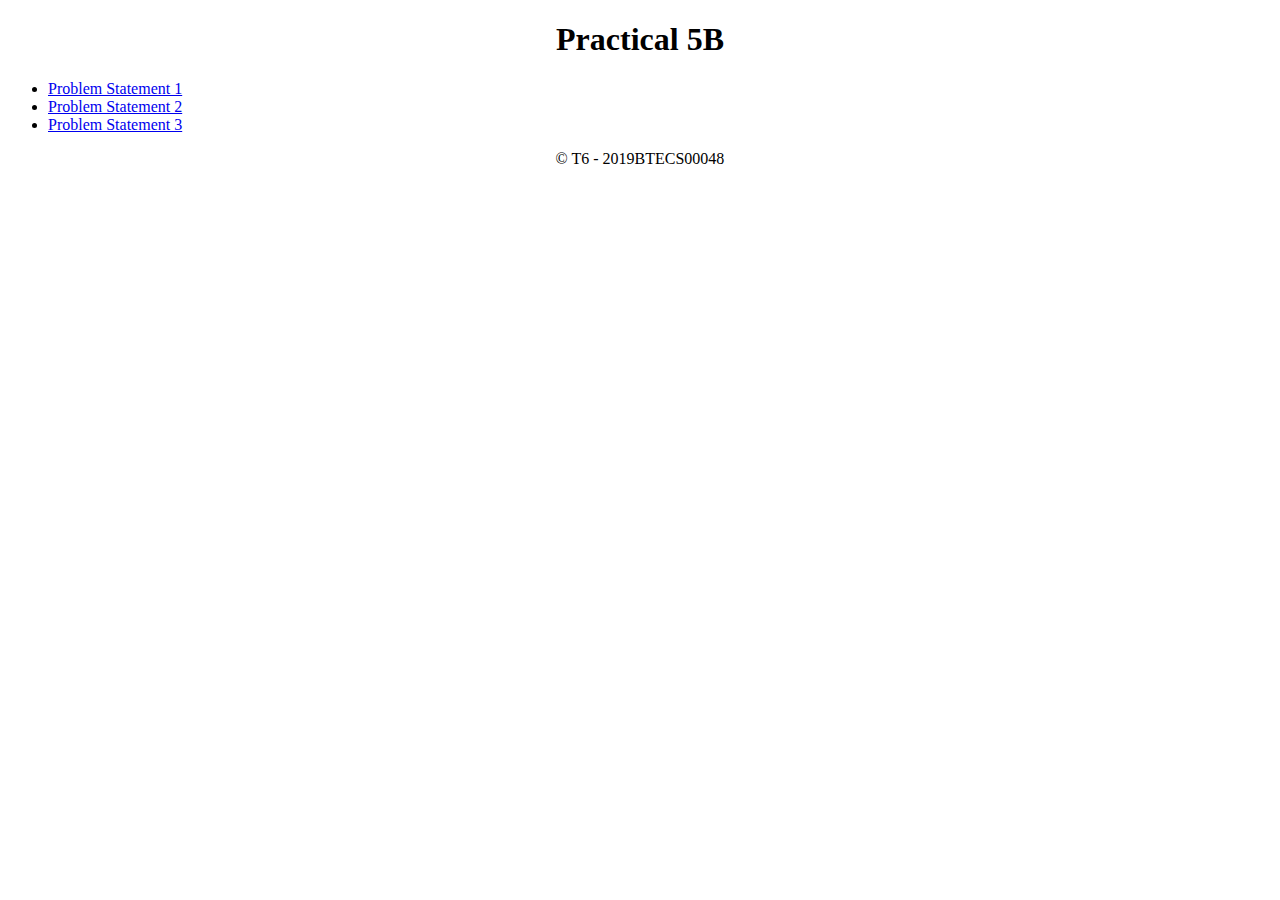
<file: index.html>
<!DOCTYPE html>
<html lang="en">
  <head>
    <meta charset="UTF-8" />
    <meta http-equiv="X-UA-Compatible" content="IE=edge" />
    <meta name="viewport" content="width=device-width, initial-scale=1.0" />
    <title>Practical 5B</title>
    <link rel="stylesheet" href="styles.css" />
  </head>
  <body>
    <header><h1>Practical 5B</h1></header>
    <ul>
      <li><a href="Q1.html">Problem Statement 1</a></li>
      <li><a href="Q2.html">Problem Statement 2</a></li>
      <li><a href="Q3.html">Problem Statement 3</a></li>
    </ul>
    <footer>&copy; T6 - 2019BTECS00048</footer>
  </body>
</html>
</file>
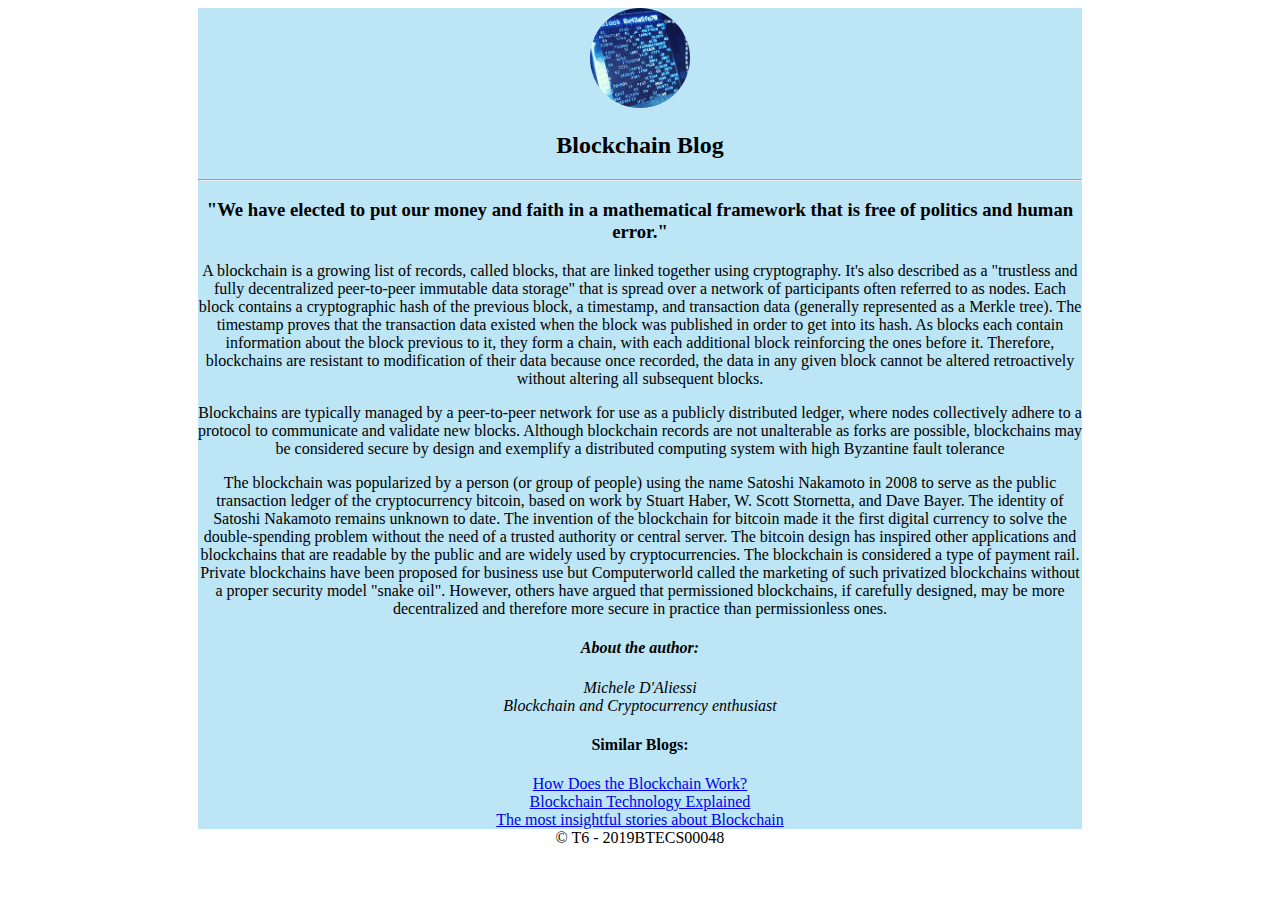
<file: Q1.html>
<!DOCTYPE html>
<html lang="en">
  <head>
    <meta charset="UTF-8" />
    <meta http-equiv="X-UA-Compatible" content="IE=edge" />
    <meta name="viewport" content="width=device-width, initial-scale=1.0" />
    <title>Problem Statement 1</title>
    <link rel="stylesheet" href="styles.css" />
  </head>
  <body>
    <article class="blog">
      <nav>
        <img src="images/blockchain.jpg" alt="Blockchain" class="thumbnail" />
        <h2>Blockchain Blog</h2>
      </nav>
      <hr />
      <section class="blogs">
        <h3 class="quote">
          "We have elected to put our money and faith in a mathematical
          framework that is free of politics and human error."
        </h3>

        <p>
          A blockchain is a growing list of records, called blocks, that are
          linked together using cryptography. It's also described as a
          "trustless and fully decentralized peer-to-peer immutable data
          storage" that is spread over a network of participants often referred
          to as nodes. Each block contains a cryptographic hash of the previous
          block, a timestamp, and transaction data (generally represented as a
          Merkle tree). The timestamp proves that the transaction data existed
          when the block was published in order to get into its hash. As blocks
          each contain information about the block previous to it, they form a
          chain, with each additional block reinforcing the ones before it.
          Therefore, blockchains are resistant to modification of their data
          because once recorded, the data in any given block cannot be altered
          retroactively without altering all subsequent blocks.
        </p>

        <p>
          Blockchains are typically managed by a peer-to-peer network for use as
          a publicly distributed ledger, where nodes collectively adhere to a
          protocol to communicate and validate new blocks. Although blockchain
          records are not unalterable as forks are possible, blockchains may be
          considered secure by design and exemplify a distributed computing
          system with high Byzantine fault tolerance
        </p>

        <p>
          The blockchain was popularized by a person (or group of people) using
          the name Satoshi Nakamoto in 2008 to serve as the public transaction
          ledger of the cryptocurrency bitcoin, based on work by Stuart Haber,
          W. Scott Stornetta, and Dave Bayer. The identity of Satoshi Nakamoto
          remains unknown to date. The invention of the blockchain for bitcoin
          made it the first digital currency to solve the double-spending
          problem without the need of a trusted authority or central server. The
          bitcoin design has inspired other applications and blockchains that
          are readable by the public and are widely used by cryptocurrencies.
          The blockchain is considered a type of payment rail. Private
          blockchains have been proposed for business use but Computerworld
          called the marketing of such privatized blockchains without a proper
          security model "snake oil". However, others have argued that
          permissioned blockchains, if carefully designed, may be more
          decentralized and therefore more secure in practice than
          permissionless ones.
        </p>

        <address>
          <h4>About the author:</h4>
          Michele D'Aliessi <br />
          Blockchain and Cryptocurrency enthusiast
        </address>
        <aside>
          <h4>Similar Blogs:</h4>
          <a
            href="https://onezero.medium.com/how-does-the-blockchain-work-98c8cd01d2ae"
            >How Does the Blockchain Work?</a
          >
          <br />
          <a
            href="https://medium.com/swlh/a-simple-guide-to-blockchain-technology-4589971e6d03"
            >Blockchain Technology Explained</a
          >
          <br />
          <a href="https://medium.com/tag/blockchain"
            >The most insightful stories about Blockchain</a
          >
        </aside>
      </section>
    </article>
    <footer>&copy; T6 - 2019BTECS00048</footer>
  </body>
</html>
</file>
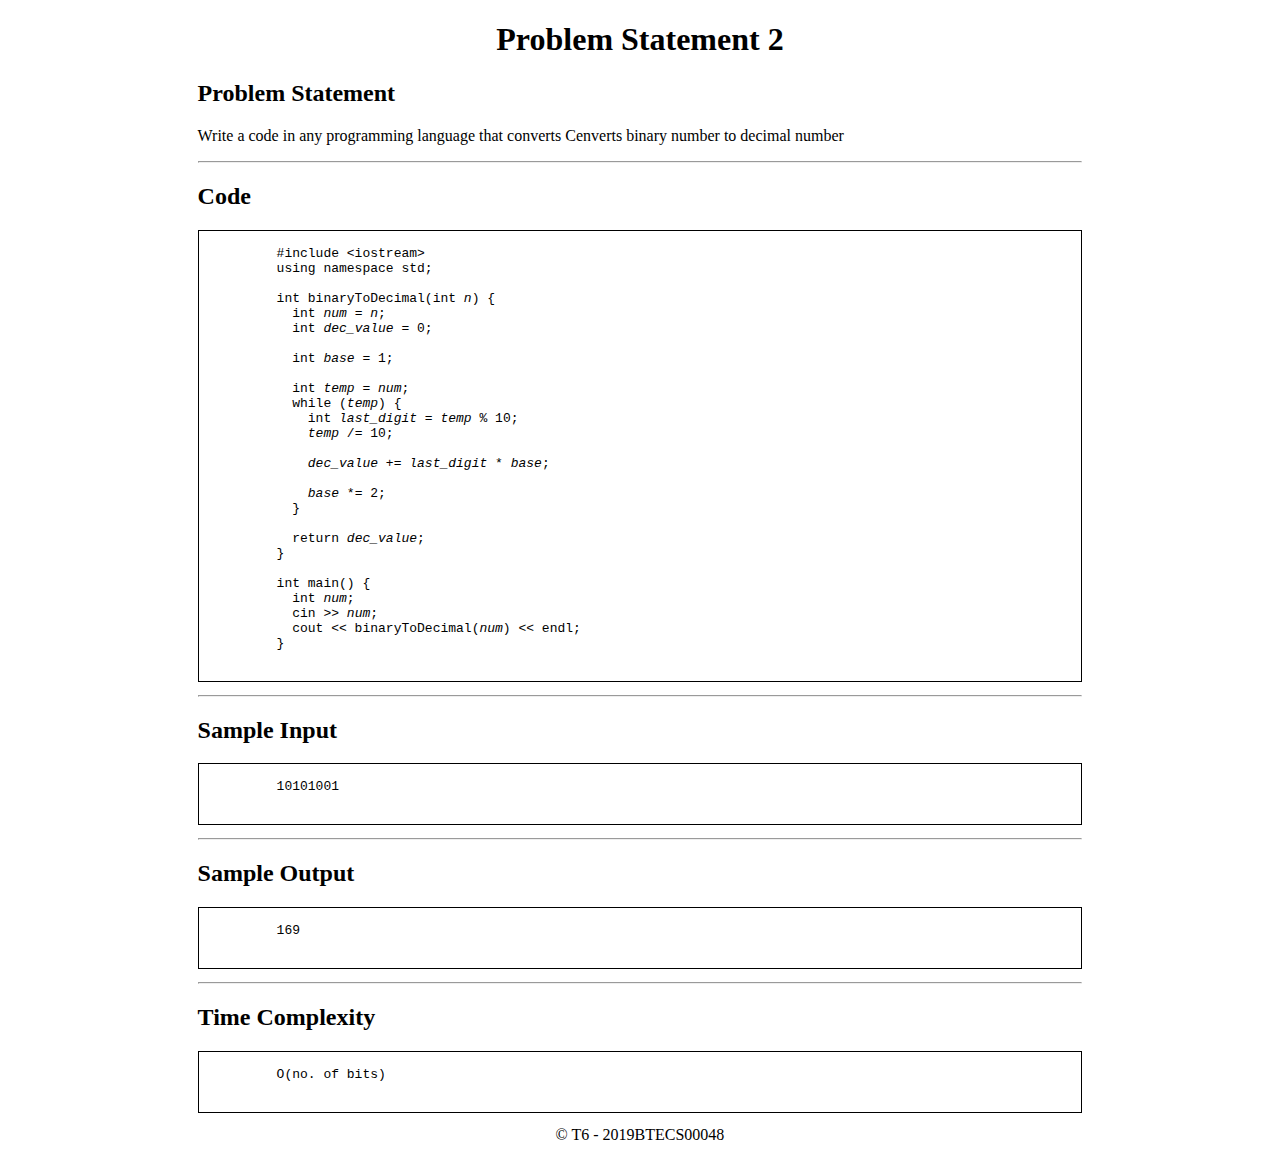
<file: Q2.html>
<!DOCTYPE html>
<html lang="en">
  <head>
    <meta charset="UTF-8" />
    <meta http-equiv="X-UA-Compatible" content="IE=edge" />
    <meta name="viewport" content="width=device-width, initial-scale=1.0" />
    <title>Problem Statement 2</title>
    <link rel="stylesheet" href="styles.css" />
  </head>
  <body>
    <div class="content">
      <header><h1>Problem Statement 2</h1></header>

      <h2>Problem Statement</h2>
      <p>
        Write a code in any programming language that converts Cenverts binary
        number to decimal number
      </p>

      <hr />

      <h2>Code</h2>
      <pre>
        <code>
          #include &lt;iostream&gt;
          using namespace std;
          
          int binaryToDecimal(int <var>n</var>) {
            int <var>num</var> = <var>n</var>;
            int <var>dec_value</var> = 0;
        
            int <var>base</var> = 1;
        
            int <var>temp</var> = <var>num</var>;
            while (<var>temp</var>) {
              int <var>last_digit</var> = <var>temp</var> % 10;
              <var>temp</var> /= 10;
      
              <var>dec_value</var> += <var>last_digit</var> * <var>base</var>;
      
              <var>base</var> *= 2;
            }
          
            return <var>dec_value</var>;
          }
          
          int main() {
            int <var>num</var>;
            cin >> <var>num</var>;
            cout << binaryToDecimal(<var>num</var>) << endl;
          }
        </code>
      </pre>

      <hr />

      <h2>Sample Input</h2>
      <pre>
        <kbd>
          10101001
        </kbd>
      </pre>

      <hr />

      <h2>Sample Output</h2>
      <pre>
        <samp>
          169
        </samp>
      </pre>

      <hr />

      <h2>Time Complexity</h2>
      <pre>
        <code>
          O(no. of bits)
        </code>
      </pre>

      <footer>&copy; T6 - 2019BTECS00048</footer>
    </div>
  </body>
</html>
</file>
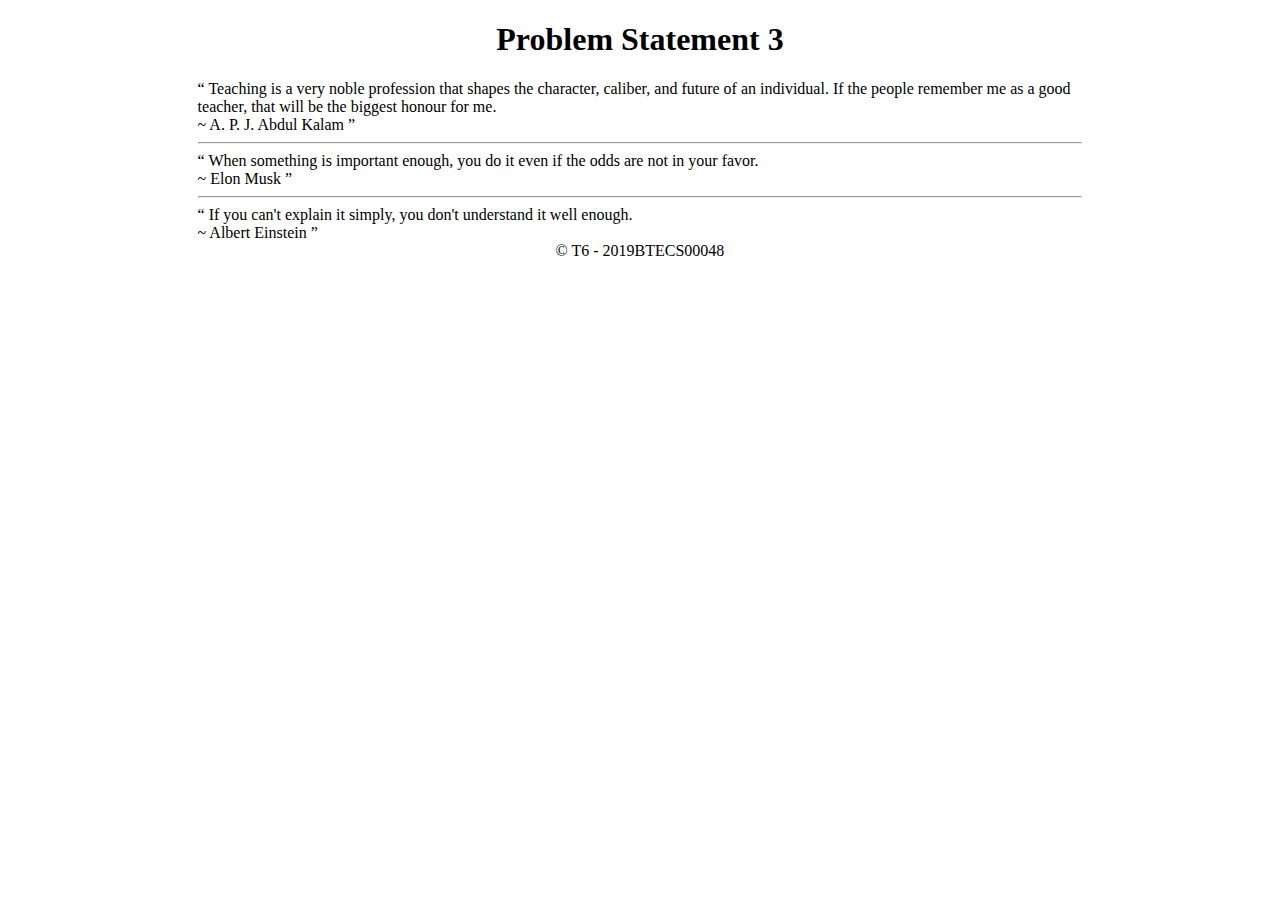
<file: Q3.html>
<!DOCTYPE html>
<html lang="en">
  <head>
    <meta charset="UTF-8" />
    <meta http-equiv="X-UA-Compatible" content="IE=edge" />
    <meta name="viewport" content="width=device-width, initial-scale=1.0" />
    <title>Problem Statement 3</title>
    <link rel="stylesheet" href="styles.css" />
  </head>
  <body>
    <div class="content">
      <header><h1>Problem Statement 3</h1></header>

      <div>
        <q>
          Teaching is a very noble profession that shapes the character,
          caliber, and future of an individual. If the people remember me as a
          good teacher, that will be the biggest honour for me. <br />
          ~ A. P. J. Abdul Kalam
        </q>

        <hr />

        <q>
          When something is important enough, you do it even if the odds are not
          in your favor. <br />
          ~ Elon Musk
        </q>

        <hr />

        <q>
          If you can't explain it simply, you don't understand it well enough.
          <br />
          ~ Albert Einstein
        </q>
      </div>

      <footer>&copy; T6 - 2019BTECS00048</footer>
    </div>
  </body>
</html>
</file>
<file: styles.css>
header,
nav,
footer,
.quote {
  text-align: center;
}

.thumbnail {
  width: 100px;
  border-radius: 50%;
}

.blog {
  text-align: center;
  background-color: rgb(188, 229, 245);
  width: 70%;
  margin: auto;
}

.content {
  width: 70%;
  margin: auto;
}

pre {
  border: 1px solid black;
}
</file>
